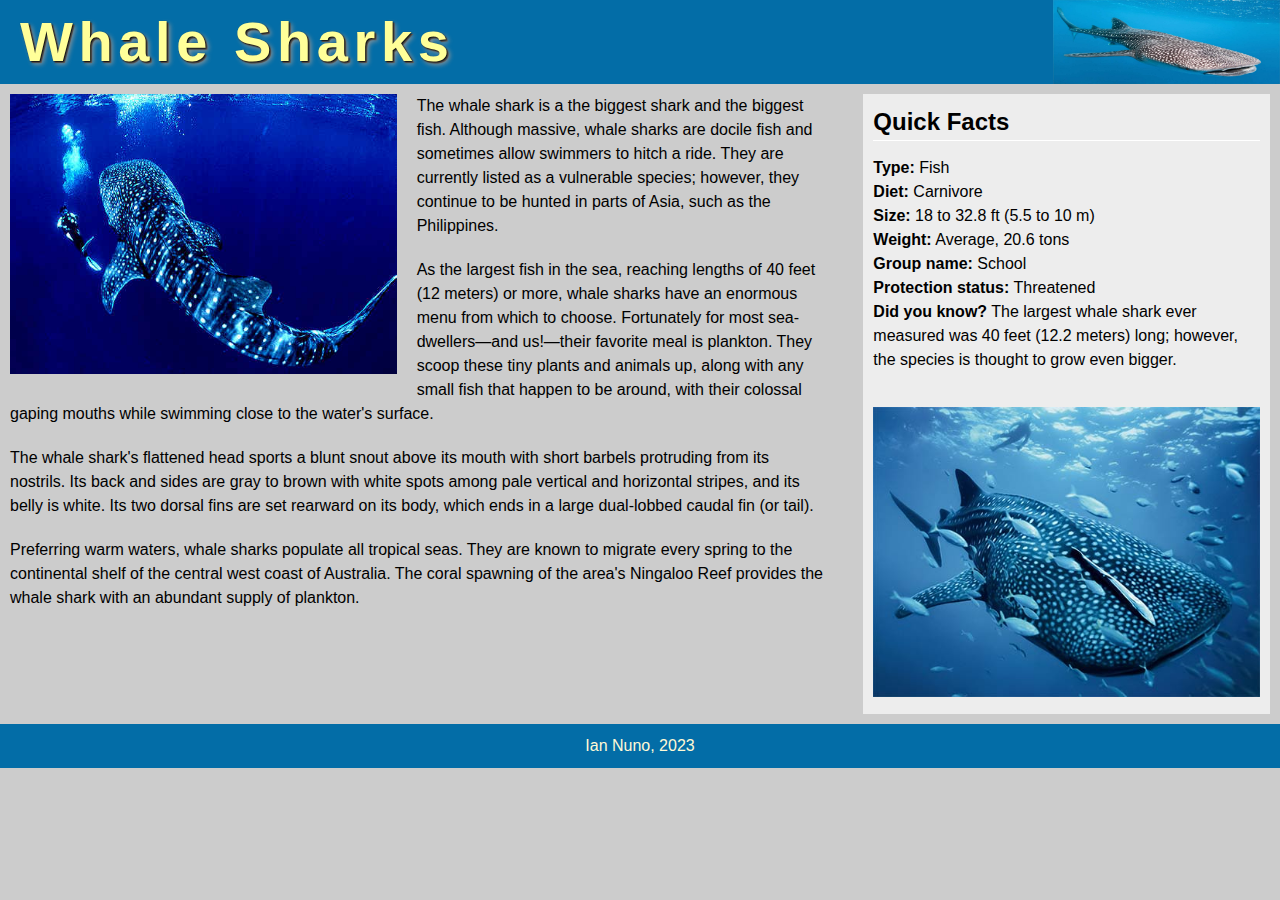
<file: lesson8/whaleShark.html>
<!DOCTYPE html>
<html lang="en">
<head>
	<title>Whale Shark</title>
	<meta charset="utf-8">
	<meta content="width=device-width, initial-scale=1" name="viewport">
	<style>
      * {
        margin:0;
        padding: 0;

      }
      html {
        font-size: 100%;
        font-family: Verdana, Geneva, sans-serif;
        line-height: 1.5;
      }
      img {
        width: 100%;
      }
      *,*:before,*:after {
        box-sizing: border-box;
      }
      h1 {
        font-size: 2.5em;
        text-align: center;
        letter-spacing: .1em;
        color: #036DA7;
        text-shadow: 1px 1px 2px #000,
                      2px 2px #666,
                      3px 3px 5px #999;
        }
      h2 {
        font-size: 1.5em;
        line-height: 1.5;
      }
      .container {
        padding: 10px;
        display: grid;      
        grid-column-gap: 40px;
        grid-template-areas:
            "content"
            "facts";
      }
      .main-content p {
            grid-area: content;
        padding-bottom: 20px;
        }
      .facts {
            grid-area: facts;
        background-color: #ededed;
        padding: 10px;
      }
      .facts img {
        padding-top: 20px;
      }
      .facts h2 {
        border-bottom: 1px solid #fff;
      }
      .facts p {
        margin-top: 15px;
      }  
      .main-footer {
        background-color: #036DA7;
        color: #fff9d6;
        text-align: center;
        padding: 10px;
      }
        @media (min-width: 550px) {
          h1 {
            font-size: 4em;
          }
        }
        @media (min-width: 750px) {
          html{
            background-color: #ccc;
          }
            .container {
              grid-template-columns: 2fr 1fr;
              grid-template-areas: "content facts";
            }
            header {
              background-color: #036da7;
              background-image: url(images/whaleShark03.jpg);
              background-repeat: no-repeat;
              -webkit-background-size: contain;
              background-size: contain;
              background-position: right;
            }
            header h1 {
              font-size: 3.5em;
              color: #ff9;
              text-shadow: 1px 1px 2px #fff
                           2px 2px #666
                           3px 3px 5px #999;
              padding-left: 20px;
              text-align: left;
            }
            .main-content img {
              width: 50%;
              float: left;
              padding: 0 20px 20px 0;
            }
        }
	</style>
</head>
<body>
   
    <header class="main-header">
         <h1>Whale Sharks</h1>
    </header>
	<div class="container">
   <article class="main-content">
        <p><img src="images/whaleShark04.jpg" alt="whale shark">The whale shark is a the biggest shark and the biggest fish. Although massive, whale sharks are docile fish and sometimes allow swimmers to hitch a ride. They are currently listed as a vulnerable species; however, they continue to be hunted in parts of Asia, such as the Philippines.</p>
        <p>As the largest fish in the sea, reaching lengths of 40 feet (12 meters) or more, whale sharks have an enormous menu from which to choose. Fortunately for most sea-dwellers—and us!—their favorite meal is plankton. They scoop these tiny plants and animals up, along with any small fish that happen to be around, with their colossal gaping mouths while swimming close to the water's surface.      </p>
        <p>The whale shark's flattened head sports a blunt snout above its mouth with short barbels protruding from its nostrils. Its back and sides are gray to brown with white spots among pale vertical and horizontal stripes, and its belly is white. Its two dorsal fins are set rearward on its body, which ends in a large dual-lobbed caudal fin (or tail).</p>
        <p>Preferring warm waters, whale sharks populate all tropical seas. They are known to migrate every spring to the continental shelf of the central west coast of Australia. The coral spawning of the area's Ningaloo Reef provides the whale shark with an abundant supply of plankton.</p>
      </article>
    
    <aside class="facts">
      <h2>Quick Facts</h2>
      <p>
       <strong>Type:</strong> Fish<br>
        <strong>Diet:</strong> Carnivore<br>
        <strong>Size:</strong> 18 to 32.8 ft (5.5 to 10 m)<br>
        <strong>Weight:</strong> Average, 20.6 tons<br>
        <strong>Group name:</strong> School<br>
        <strong>Protection status:</strong> Threatened<br>
        <strong>Did you know?</strong> The largest whale shark ever measured was 40 feet (12.2 meters) long; however, the species is thought to grow even bigger.</p>
      <p><img src="images/whaleShark02.jpg" alt="whale Shark"></p>
    </aside>
  </div>	
  <footer class="main-footer">
      <p>Ian Nuno, 2023</p>
  </footer>	

</body>
</html>
</file>
